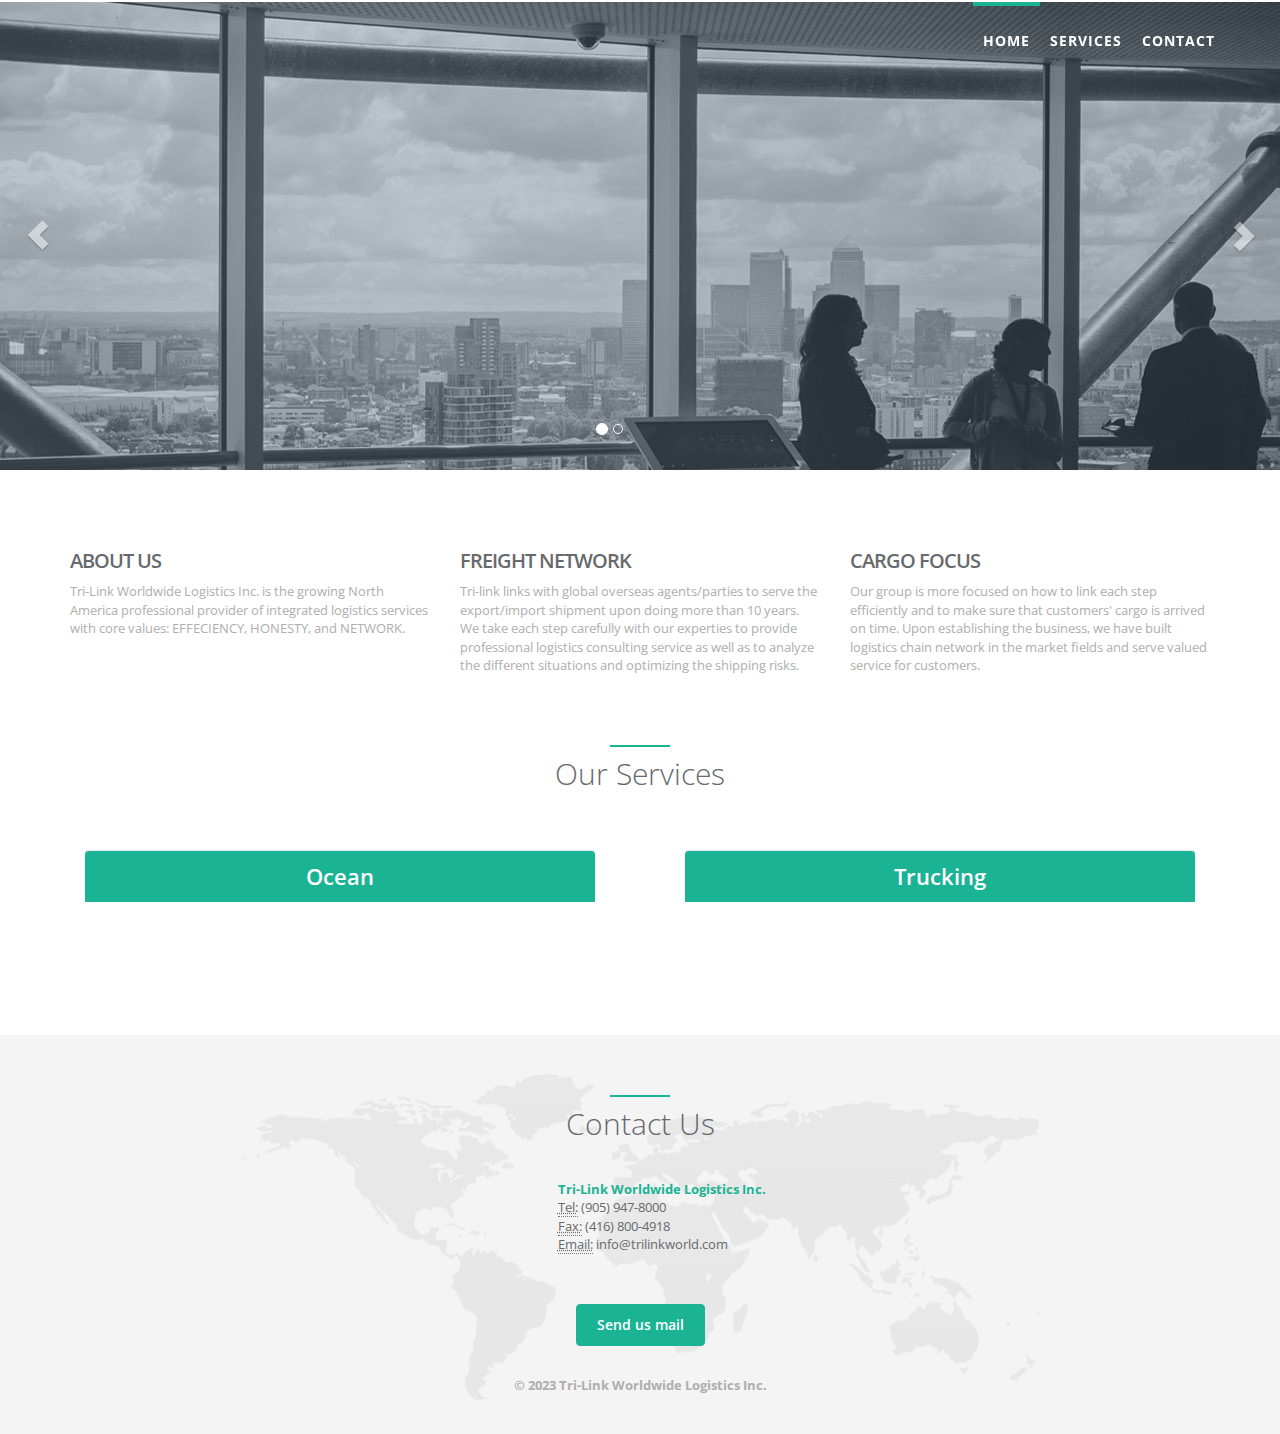
<file: index.html>
<!DOCTYPE html>
<html lang="en">
<head>
    <meta charset="utf-8">
    <meta http-equiv="X-UA-Compatible" content="IE=edge">
    <meta name="viewport" content="width=device-width, initial-scale=1">
    <meta name="description" content="">
    <meta name="author" content="">
    <!-- Add Your favicon here -->
    <!--<link rel="icon" href="img/favicon.ico">-->

    <title>Tri-Link</title>

    <!-- Bootstrap core CSS -->
    <link href="css/bootstrap.min.css" rel="stylesheet">

    <!-- Animation CSS -->
    <link href="css/animate.min.css" rel="stylesheet">

    <link href="font-awesome/css/font-awesome.min.css" rel="stylesheet">

    <!-- HTML5 shim and Respond.js for IE8 support of HTML5 elements and media queries -->
    <!--[if lt IE 9]>
    <script src="https://oss.maxcdn.com/html5shiv/3.7.2/html5shiv.min.js"></script>
    <script src="https://oss.maxcdn.com/respond/1.4.2/respond.min.js"></script>
    <![endif]-->

    <!-- Custom styles for this template -->
    <link href="css/style.css" rel="stylesheet">
</head>
<body id="page-top">
    <!-- Button trigger modal -->
    <!-- <button type="button" class="btn btn-primary btn-lg img-rounded" data-toggle="modal" data-target="#myModal0">
      Launch demo modal
    </button> -->

    <!-- Modal -->
    <div class="modal fade" id="myModal0" tabindex="-1" role="dialog" aria-labelledby="myModalLabel">
      <div class="modal-dialog" role="document">
        
        <div class="modal-content">
            <div class="modal-header">
                <button type="button" class="close" data-dismiss="modal" aria-label="Close"><span aria-hidden="true">&times;</span></button>
                <h4 class="modal-title" id="gridSystemModalLabel">Modal title</h4>
            </div>
            <div class="modal-body">
                    ......
            </div>
        </div>
      </div>
    </div>

    <div class="modal fade" id="myModal1" tabindex="-1" role="dialog" aria-labelledby="myModalLabel">
      <div class="modal-dialog" role="document">
        <div class="modal-content">
          <div class="modal-body">
                <button type="button" class="close" data-dismiss="modal" aria-label="Close"><span aria-hidden="true">&times;</span></button>
                <ul class="pricing-plan list-unstyled">
                    <li class="pricing-title">
                        Ocean
                    </li>
                    <li class="pricing-desc">
                        <strong>
                        Tri-Link handles inbound/outbound shipment, CL (full container load) and LCL (less container load),
                        door to door package service. We handle the shipment from port to port, 
                        and we are specialized in the exporting/importing from North America to Europe/Far East area,
                        from Far East to Canada/USA.
                        </strong>
                    </li>
                    <li class="pricing-price">
                        We offer special ocean rate for the following areas from/to:
                    </li>
                    <li>
                        Asia (China, Korea, India)
                    </li>
                    <li>
                        Europe lines
                    </li>
                    <li>
                        South America
                    </li>
                    <li>
                        Import/Export Shipment
                    </li>
                    <li>
                        Global network connections
                    </li>
                    <li>
                        Consolidation shipment (LCL services)    
                    </li>
                    <li>
                        Comercial Goods handling
                    </li>
                    <li>
                        Personal belongs ocean shipment handling
                    </li>
                    <li>
                        Express door to door service
                    </li>
                </ul>
          </div>
        </div>
      </div>
    </div>    
    <div class="modal fade" id="myModal2" tabindex="-1" role="dialog" aria-labelledby="myModalLabel">
      <div class="modal-dialog" role="document">
        <div class="modal-content">
          <div class="modal-body">
                <button type="button" class="close" data-dismiss="modal" aria-label="Close"><span aria-hidden="true">&times;</span></button>
                <ul class="pricing-plan list-unstyled">
                    <li class="pricing-title">
                        Trucking
                    </li>
                    <li class="pricing-desc">
                        <strong>
                       Tri-Link applies customer in secure trucking and delivery service. 
                       We do flat loading, container pick-up/drop-off, over size loads with reasonable timing and charges.
                       </strong>
                    </li>
                    <li class="pricing-price">
                        Main services:
                    </li>
                    <li>
                        GTA over night drop-off container/yard parking
                    </li>
                    <li>
                        Regular trucking service between USA and Canada
                    </li>
                    <li>
                        United States local trucking
                    </li>
                    <li>
                        Inbound trucking
                    </li>
                    <li>
                        Across Canada delivery (24/7)
                    </li>
                    <li>
                        Warehouse transfer trucking    
                    </li>
                    <li>
                        Special container service (REF, OPEN-TOP, 53')
                    </li>
                    <li>
                        Personal belongs/vehicle moving
                    </li>
                    <li>
                        Insurance coverage and certified
                    </li>
                </ul>
          </div>
        </div>
      </div>
    </div>    
    <div class="modal fade" id="myModal3" tabindex="-1" role="dialog" aria-labelledby="myModalLabel">
      <div class="modal-dialog" role="document">
        <div class="modal-content">
          <div class="modal-body">
                <button type="button" class="close" data-dismiss="modal" aria-label="Close"><span aria-hidden="true">&times;</span></button>
                <ul class="pricing-plan list-unstyled">
                    <li class="pricing-title">
                        Warehouse
                    </li>
                    <li class="pricing-desc">
                        <strong>
                        Tri-Link has its own warehouse for general storage service for LCL shipment and full container yard service.
                        Warehouse storage size is varied from CBS to container size, which fits with all storage use.
                        </strong>
                    </li>
                    <li class="pricing-price">
                        Main services:
                    </li>
                    <li>
                        General storage warehouse (24/7)
                    </li>
                    <li>
                        Shipment Bond warehouse
                    </li>
                    <li>
                        LCL shipment warehouse
                    </li>
                    <li>
                        Trucking load warehouse
                    </li>
                </ul>
          </div>
        </div>
      </div>
    </div>    
    <div class="modal fade" id="myModal4" tabindex="-1" role="dialog" aria-labelledby="myModalLabel">
      <div class="modal-dialog" role="document">
        <div class="modal-content">
          <div class="modal-body">
                <button type="button" class="close" data-dismiss="modal" aria-label="Close"><span aria-hidden="true">&times;</span></button>
                <ul class="pricing-plan list-unstyled">
                    <li class="pricing-title">
                        Brokerage
                    </li>
                    <li class="pricing-desc">
                        <strong>
                        Tri-Link has a team to work on each cargo/shipment for the customer clearance and brokerage for any shipment
                        that arrives in USA/Canada. We have had full range of knowledge by dealing all different cases during
                        pas years. Our consulting service is the best advice for your shipment by controlling the alternative situations happened.
                        </strong>
                    </li>
                    <li class="pricing-price">
                        Main services:
                    </li>
                    <li>
                        10 years Canada/USA customer clearance/brokerage services
                    </li>
                    <li>
                        Specialized in handling US board/Canada customer brokerage
                    </li>
                    <li>
                        Import/Export customer clear
                    </li>
                    <li>
                        Brokerage service consulting
                    </li>
                </ul>
          </div>
        </div>
      </div>
    </div>        


<div class="navbar-wrapper">
        <nav class="navbar navbar-default navbar-fixed-top" role="navigation">
            <div class="container">
                <div class="navbar-header page-scroll">
                    <button type="button" class="navbar-toggle collapsed" data-toggle="collapse" data-target="#navbar" aria-expanded="false" aria-controls="navbar">
                        <span class="sr-only">Toggle navigation</span>
                        <span class="icon-bar"></span>
                        <span class="icon-bar"></span>
                        <span class="icon-bar"></span>
                    </button>
                </div>
                <div id="navbar" class="navbar-collapse collapse">
                    <ul class="nav navbar-nav navbar-right">
                        <li><a class="page-scroll" href="#page-top">Home</a></li>
                        <li><a class="page-scroll" href="#pricing">Services</a></li>
                        <li><a class="page-scroll" href="#contact">Contact</a></li>
                    </ul>
                </div>
            </div>
        </nav>
</div>

<div id="inSlider" class="carousel slide carousel-fade" data-ride="carousel">
    <ol class="carousel-indicators">
        <li data-target="#inSlider" data-slide-to="0" class="active"></li>
        <li data-target="#inSlider" data-slide-to="1"></li>
    </ol>
    <div class="carousel-inner" role="listbox">
        <div class="item active">
            <!--div class="container">
                <div class="carousel-caption">                    
                </div>
                <div class="carousel-image wow zoomIn">
                    <img src="img/laptop.png" alt="laptop"/>
                </div>
            </div-->
            <!-- Set background for slide in css -->
            <div class="header-back one"></div>
        </div>
        <div class="item">
            <div class="container">
                <div class="carousel-caption blank">
                    
                </div>
            </div>
            <!-- Set background for slide in css -->
            <div class="header-back two"></div>
        </div>
    </div>
    <a class="left carousel-control" href="#inSlider" role="button" data-slide="prev">
        <span class="glyphicon glyphicon-chevron-left" aria-hidden="true"></span>
        <span class="sr-only">Previous</span>
    </a>
    <a class="right carousel-control" href="#inSlider" role="button" data-slide="next">
        <span class="glyphicon glyphicon-chevron-right" aria-hidden="true"></span>
        <span class="sr-only">Next</span>
    </a>
</div>


<section id="features" class="container services">
    <div class="row">
        <div class="col-sm-4">
            <h2>About Us</h2>
            <p>Tri-Link Worldwide Logistics Inc. is the growing North America professional provider of integrated logistics services with core values: EFFECIENCY, HONESTY, and NETWORK.</p>
        </div>
        <div class="col-sm-4">
            <h2>Freight Network</h2>
            <p>Tri-link links with global overseas agents/parties to serve the export/import shipment upon doing more than 10 years.
            We take each step carefully with our experties to provide professional logistics consulting service as well as to analyze the different situations and optimizing the shipping risks.</p>
        </div>
        <div class="col-sm-4">
            <h2>Cargo Focus</h2>
            <p>Our group is more focused on how to link each step efficiently and to make sure that customers' cargo is arrived on time.
            Upon establishing the business, we have built logistics chain network in the market fields and serve valued service for customers.</p>
        </div>
    </div>
</section>

<section id="pricing" class="pricing">
    <div class="container">
        <div class="row m-b-lg">
            <div class="col-lg-12 text-center">
                <div class="navy-line"></div>
                <h1>Our Services</h1>
            </div>
        </div>
        <div class="row">
            <div class="row">
                <div class="col-lg-6 col-md-6 col-sm-6 col-xs-6 wow zoomIn" data-toggle="modal" data-target="#myModal1">
                    <ul class="pricing-plan list-unstyled">
                        <li class="pricing-title">
                            Ocean
                        </li>                    
                    </ul>
                </div>

                <div class="col-lg-6 col-md-6 col-sm-6 col-xs-6 wow zoomIn" data-toggle="modal" data-target="#myModal2">
                    <ul class="pricing-plan list-unstyled">
                        <li class="pricing-title">
                            Trucking
                        </li>                    
                    </ul>
                </div>
            </div>
            <div class="row">
                <div class="col-lg-6 col-md-6 col-sm-6 col-xs-6 wow zoomIn" data-toggle="modal" data-target="#myModal3">
                    <ul class="pricing-plan list-unstyled">
                        <li class="pricing-title">
                            Warehouse
                        </li>                
                    </ul>
                </div>
                <div class="col-lg-6 col-md-6 col-sm-6 col-xs-6 wow zoomIn" data-toggle="modal" data-target="#myModal4">
                    <ul class="pricing-plan list-unstyled">
                        <li class="pricing-title">
                            Brokerage
                        </li>                    
                    </ul>
                </div> 
            </div>           
        </div>
    </div>

</section>

<section id="contact" class="gray-section contact">
    <div class="container">
        <div class="row m-b-lg">
            <div class="col-lg-12 text-center">
                <div class="navy-line"></div>
                <h1>Contact Us</h1>
            </div>
        </div>
        <div class="row m-b-lg">
            <div class="col-lg-3 col-lg-offset-5">
                <address>
                    <strong><span class="navy">Tri-Link Worldwide Logistics Inc.</span></strong><br/>                    
                    <abbr title="Phone">Tel:</abbr> (905) 947-8000<br/>
                    <abbr title="Fax">Fax:</abbr> (416) 800-4918<br/>
                    <abbr title="Email">Email:</abbr> info@trilinkworld.com
                </address>
            </div>
        </div>
        <div class="row">
            <div class="col-lg-12 text-center">
                <a href="mailto:info@trilinkworld.com" class="btn btn-primary">Send us mail</a>                
            </div>
        </div>
        <div class="row">
            <div class="col-lg-8 col-lg-offset-2 text-center m-t-lg m-b-lg">
                <p><strong>&copy; 2023 Tri-Link Worldwide Logistics Inc.</strong><br/></p>
            </div>
        </div>
    </div>
</section>

<script src="js/jquery-2.1.1.js"></script>
<script src="js/pace.min.js"></script>
<script src="js/bootstrap.min.js"></script>
<script src="js/classie.js"></script>
<script src="js/cbpAnimatedHeader.js"></script>
<script src="js/wow.min.js"></script>
<script src="js/inspinia.js"></script>
</body>
</html>
</file>
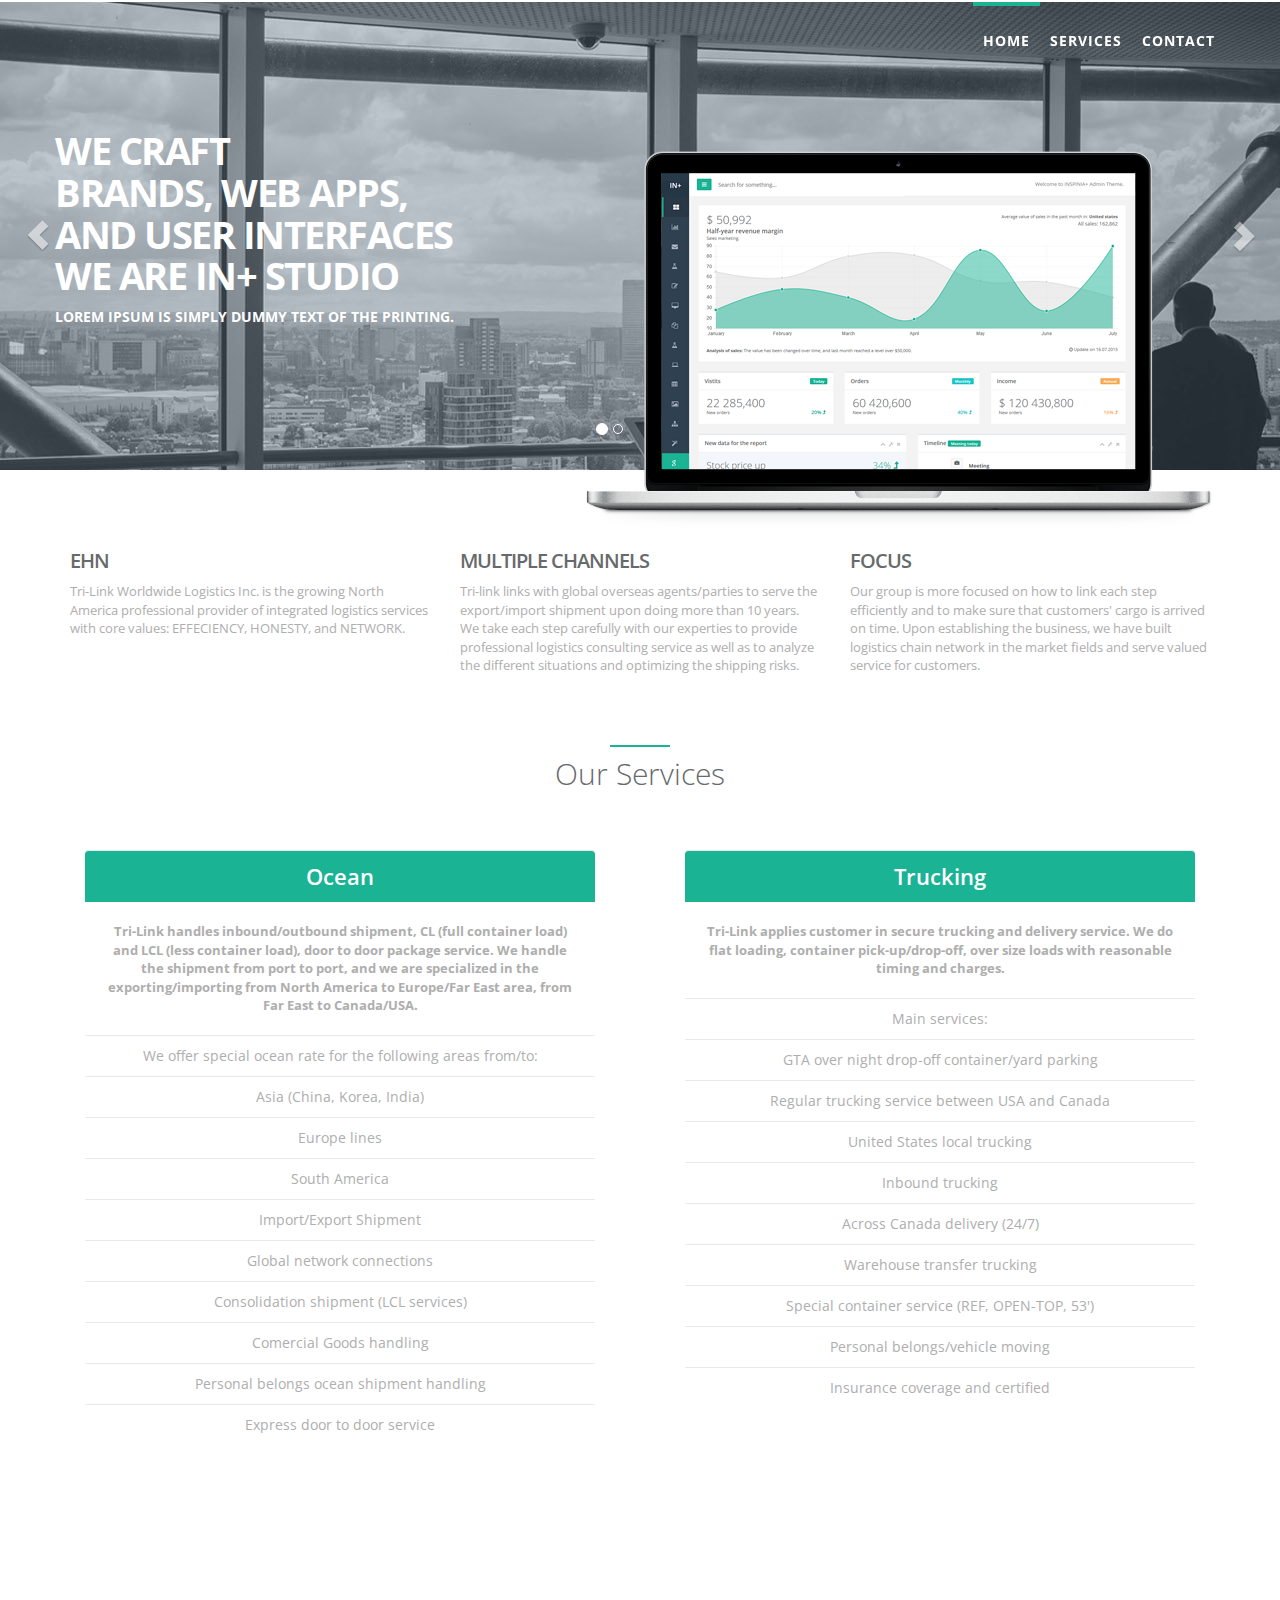
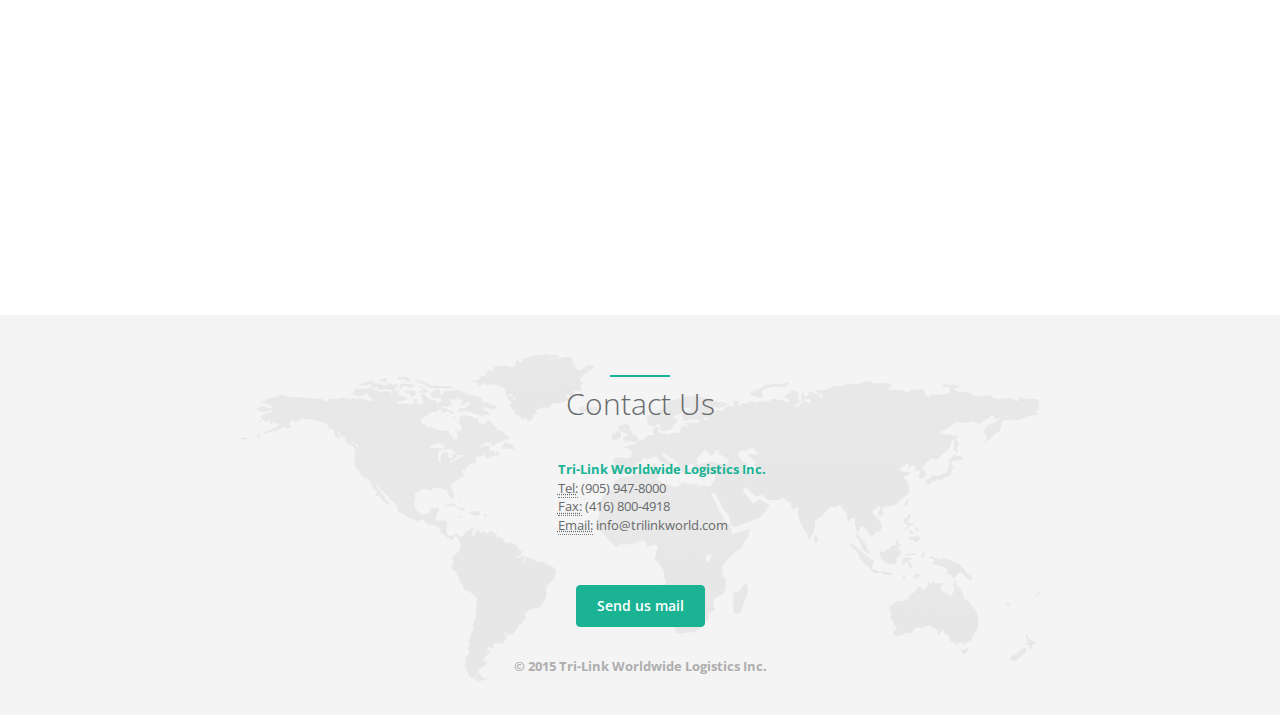
<file: index0.html>
<!DOCTYPE html>
<html lang="en">
<head>
    <meta charset="utf-8">
    <meta http-equiv="X-UA-Compatible" content="IE=edge">
    <meta name="viewport" content="width=device-width, initial-scale=1">
    <meta name="description" content="">
    <meta name="author" content="">
    <!-- Add Your favicon here -->
    <!--<link rel="icon" href="img/favicon.ico">-->

    <title>Tri-Link Worldwide Logistics</title>

    <!-- Bootstrap core CSS -->
    <link href="css/bootstrap.min.css" rel="stylesheet">

    <!-- Animation CSS -->
    <link href="css/animate.min.css" rel="stylesheet">

    <link href="font-awesome/css/font-awesome.min.css" rel="stylesheet">

    <!-- HTML5 shim and Respond.js for IE8 support of HTML5 elements and media queries -->
    <!--[if lt IE 9]>
    <script src="https://oss.maxcdn.com/html5shiv/3.7.2/html5shiv.min.js"></script>
    <script src="https://oss.maxcdn.com/respond/1.4.2/respond.min.js"></script>
    <![endif]-->

    <!-- Custom styles for this template -->
    <link href="css/style.css" rel="stylesheet">
</head>
<body id="page-top">
<div class="navbar-wrapper">
        <nav class="navbar navbar-default navbar-fixed-top" role="navigation">
            <div class="container">
                <div class="navbar-header page-scroll">
                    <button type="button" class="navbar-toggle collapsed" data-toggle="collapse" data-target="#navbar" aria-expanded="false" aria-controls="navbar">
                        <span class="sr-only">Toggle navigation</span>
                        <span class="icon-bar"></span>
                        <span class="icon-bar"></span>
                        <span class="icon-bar"></span>
                    </button>
                </div>
                <div id="navbar" class="navbar-collapse collapse">
                    <ul class="nav navbar-nav navbar-right">
                        <li><a class="page-scroll" href="#page-top">Home</a></li>
                        <li><a class="page-scroll" href="#pricing">Services</a></li>
                        <li><a class="page-scroll" href="#contact">Contact</a></li>
                    </ul>
                </div>
            </div>
        </nav>
</div>
<div id="inSlider" class="carousel slide carousel-fade" data-ride="carousel">
    <ol class="carousel-indicators">
        <li data-target="#inSlider" data-slide-to="0" class="active"></li>
        <li data-target="#inSlider" data-slide-to="1"></li>
    </ol>
    <div class="carousel-inner" role="listbox">
        <div class="item active">
            <div class="container">
                <div class="carousel-caption">
                    <h1>We craft<br/>
                        brands, web apps,<br/>
                        and user interfaces<br/>
                        we are IN+ studio</h1>
                    <p>Lorem Ipsum is simply dummy text of the printing.</p>
                </div>
                <div class="carousel-image wow zoomIn">
                    <img src="img/laptop.png" alt="laptop"/>
                </div>
            </div>
            <!-- Set background for slide in css -->
            <div class="header-back one"></div>
        </div>
        <div class="item">
            <div class="container">
                <div class="carousel-caption blank">
                    <h1>We create meaningful <br/> interfaces that inspire.</h1>
                    <p>Cras justo odio, dapibus ac facilisis in, egestas eget quam.</p>
                </div>
            </div>
            <!-- Set background for slide in css -->
            <div class="header-back two"></div>
        </div>
    </div>
    <a class="left carousel-control" href="#inSlider" role="button" data-slide="prev">
        <span class="glyphicon glyphicon-chevron-left" aria-hidden="true"></span>
        <span class="sr-only">Previous</span>
    </a>
    <a class="right carousel-control" href="#inSlider" role="button" data-slide="next">
        <span class="glyphicon glyphicon-chevron-right" aria-hidden="true"></span>
        <span class="sr-only">Next</span>
    </a>
</div>


<section id="features" class="container services">
    <div class="row">
        <div class="col-sm-4">
            <h2>EHN</h2>
            <p>Tri-Link Worldwide Logistics Inc. is the growing North America professional provider of integrated logistics services with core values: EFFECIENCY, HONESTY, and NETWORK.</p>
        </div>
        <div class="col-sm-4">
            <h2>Multiple Channels</h2>
            <p>Tri-link links with global overseas agents/parties to serve the export/import shipment upon doing more than 10 years.
            We take each step carefully with our experties to provide professional logistics consulting service as well as to analyze the different situations and optimizing the shipping risks.</p>
        </div>
        <div class="col-sm-4">
            <h2>Focus</h2>
            <p>Our group is more focused on how to link each step efficiently and to make sure that customers' cargo is arrived on time.
            Upon establishing the business, we have built logistics chain network in the market fields and serve valued service for customers.</p>
        </div>
    </div>
</section>

<section id="pricing" class="pricing">
    <div class="container">
        <div class="row m-b-lg">
            <div class="col-lg-12 text-center">
                <div class="navy-line"></div>
                <h1>Our Services</h1>
            </div>
        </div>
        <div class="row">
        <div class="row">
            <div class="col-lg-6 wow zoomIn">
                <ul class="pricing-plan list-unstyled">
                    <li class="pricing-title">
                        Ocean
                    </li>
                    <li class="pricing-desc">
                        <strong>
                        Tri-Link handles inbound/outbound shipment, CL (full container load) and LCL (less container load),
                        door to door package service. We handle the shipment from port to port, 
                        and we are specialized in the exporting/importing from North America to Europe/Far East area,
                        from Far East to Canada/USA.
                        </strong>
                    </li>
                    <li class="pricing-price">
                        We offer special ocean rate for the following areas from/to:
                    </li>
                    <li>
                        Asia (China, Korea, India)
                    </li>
                    <li>
                        Europe lines
                    </li>
                    <li>
                        South America
                    </li>
                    <li>
                        Import/Export Shipment
                    </li>
                    <li>
                        Global network connections
                    </li>
                    <li>
                        Consolidation shipment (LCL services)    
                    </li>
                    <li>
                        Comercial Goods handling
                    </li>
                    <li>
                        Personal belongs ocean shipment handling
                    </li>
                    <li>
                        Express door to door service
                    </li>
                </ul>
            </div>

            <div class="col-lg-6 wow zoomIn">
                <ul class="pricing-plan list-unstyled">
                    <li class="pricing-title">
                        Trucking
                    </li>
                    <li class="pricing-desc">
                        <strong>
                       Tri-Link applies customer in secure trucking and delivery service. 
                       We do flat loading, container pick-up/drop-off, over size loads with reasonable timing and charges.
                       </strong>
                    </li>
                    <li class="pricing-price">
                        Main services:
                    </li>
                    <li>
                        GTA over night drop-off container/yard parking
                    </li>
                    <li>
                        Regular trucking service between USA and Canada
                    </li>
                    <li>
                        United States local trucking
                    </li>
                    <li>
                        Inbound trucking
                    </li>
                    <li>
                        Across Canada delivery (24/7)
                    </li>
                    <li>
                        Warehouse transfer trucking    
                    </li>
                    <li>
                        Special container service (REF, OPEN-TOP, 53')
                    </li>
                    <li>
                        Personal belongs/vehicle moving
                    </li>
                    <li>
                        Insurance coverage and certified
                    </li>
                </ul>
            </div>
        </div>
        <div class="row">
            <div class="col-lg-6 wow zoomIn">
                <ul class="pricing-plan list-unstyled">
                    <li class="pricing-title">
                        Warehouse
                    </li>
                    <li class="pricing-desc">
                        <strong>
                        Tri-Link has its own warehouse for general storage service for LCL shipment and full container yard service.
                        Warehouse storage size is varied from CBS to container size, which fits with all storage use.
                        </strong>
                    </li>
                    <li class="pricing-price">
                        Main services:
                    </li>
                    <li>
                        General storage warehouse (24/7)
                    </li>
                    <li>
                        Shipment Bond warehouse
                    </li>
                    <li>
                        LCL shipment warehouse
                    </li>
                    <li>
                        Trucking load warehouse
                    </li>
                </ul>
            </div>
            <div class="col-lg-6 wow zoomIn">
                <ul class="pricing-plan list-unstyled">
                    <li class="pricing-title">
                        Brokerage
                    </li>
                    <li class="pricing-desc">
                        <strong>
                        Tri-Link has a team to work on each cargo/shipment for the customer clearance and brokerage for any shipment
                        that arrives in USA/Canada. We have had full range of knowledge by dealing all different cases during
                        pas years. Our consulting service is the best advice for your shipment by controlling the alternative situations happened.
                        </strong>
                    </li>
                    <li class="pricing-price">
                        Main services:
                    </li>
                    <li>
                        10 years Canada/USA customer clearance/brokerage services
                    </li>
                    <li>
                        Specialized in handling US board/Canada customer brokerage
                    </li>
                    <li>
                        Import/Export customer clear
                    </li>
                    <li>
                        Brokerage service consulting
                    </li>
                </ul>
            </div> 
        </div>           
        </div>
    </div>

</section>

<section id="contact" class="gray-section contact">
    <div class="container">
        <div class="row m-b-lg">
            <div class="col-lg-12 text-center">
                <div class="navy-line"></div>
                <h1>Contact Us</h1>
            </div>
        </div>
        <div class="row m-b-lg">
            <div class="col-lg-3 col-lg-offset-5">
                <address>
                    <strong><span class="navy">Tri-Link Worldwide Logistics Inc.</span></strong><br/>                    
                    <abbr title="Phone">Tel:</abbr> (905) 947-8000<br/>
                    <abbr title="Fax">Fax:</abbr> (416) 800-4918<br/>
                    <abbr title="Email">Email:</abbr> info@trilinkworld.com
                </address>
            </div>
        </div>
        <div class="row">
            <div class="col-lg-12 text-center">
                <a href="mailto:info@trilinkworld.com" class="btn btn-primary">Send us mail</a>                
            </div>
        </div>
        <div class="row">
            <div class="col-lg-8 col-lg-offset-2 text-center m-t-lg m-b-lg">
                <p><strong>&copy; 2015 Tri-Link Worldwide Logistics Inc.</strong><br/></p>
            </div>
        </div>
    </div>
</section>

<script src="js/jquery-2.1.1.js"></script>
<script src="js/pace.min.js"></script>
<script src="js/bootstrap.min.js"></script>
<script src="js/classie.js"></script>
<script src="js/cbpAnimatedHeader.js"></script>
<script src="js/wow.min.js"></script>
<script src="js/inspinia.js"></script>
</body>
</html>
</file>
<file: css/style.css>
@import url("//fonts.googleapis.com/css?family=Open+Sans:300,400,600,700&amp;lang=en");
/*
 *
 *   INSPINIA Landing Page - Responsive Admin Theme
 *   Copyright 2014 Webapplayers.com
 *
*/
/* GLOBAL STYLES
-------------------------------------------------- */
body {
  color: #676a6c;
  font-family: 'Open Sans', helvetica, arial, sans-serif;
}
span.navy {
  color: #1ab394;
}
p.text-color {
  color: #676a6c;
}
a.navy-link {
  color: #1ab394;
  text-decoration: none;
}
a.navy-link:hover {
  color: #17a185;
}
section p {
  color: #aeaeae;
  font-size: 13px;
}
address {
  font-size: 13px;
}
h1 {
  margin-top: 10px;
  font-size: 30px;
  font-weight: 200;
}
.navy-line {
  width: 60px;
  height: 1px;
  margin: 60px auto 0;
  border-bottom: 2px solid #1ab394;
}
/* CUSTOMIZE THE NAVBAR
-------------------------------------------------- */
.navbar-wrapper {
  position: absolute;
  top: 0;
  right: 0;
  left: 0;
  z-index: 20;
}
/* Flip around the padding for proper display in narrow viewports */
.navbar-wrapper > .container {
  padding-right: 0;
  padding-left: 0;
}
.navbar-wrapper .navbar {
  padding-right: 15px;
  padding-left: 15px;
}
.navbar-default.navbar-scroll {
  background-color: #fff;
  border-color: #fff;
  padding: 15px 0;
}
.navbar-default {
  background-color: transparent;
  border-color: transparent;
  transition: all 0.3s ease-in-out 0s;
}
.navbar-default .nav li a {
  color: #fff;
  font-family: 'Open Sans', helvetica, arial, sans-serif;
  font-weight: 700;
  letter-spacing: 1px;
  text-transform: uppercase;
}
.navbar-nav > li > a {
  padding-top: 25px;
  border-top: 6px solid transparent;
}
.navbar-default .navbar-nav > .active > a,
.navbar-default .navbar-nav > .active > a:hover {
  background: transparent;
  color: #fff;
  border-top: 6px solid #1ab394;
}
.navbar-default .navbar-nav > li > a:hover {
  color: #1ab394;
}
.navbar-default .navbar-nav > .active > a:focus {
  background: transparent;
  color: #fff;
}
.navbar-default.navbar-scroll .navbar-nav > .active > a:focus {
  background: transparent;
  color: inherit;
}
.navbar-default .navbar-brand:hover,
.navbar-default .navbar-brand:focus {
  background: #17a185;
  color: #fff;
}
.navbar-default .navbar-brand {
  color: #fff;
  height: auto;
  display: block;
  font-size: 14px;
  background: #1ab394;
  padding: 15px 20px 15px 20px;
  border-radius: 0 0px 5px 5px;
  font-weight: 700;
  transition: all 0.3s ease-in-out 0s;
}
.navbar-scroll.navbar-default .nav li a {
  color: #676a6c;
}
.navbar-scroll.navbar-default .nav li a:hover {
  color: #1ab394;
}
.navbar-wrapper .navbar.navbar-scroll {
  padding-top: 0;
  padding-bottom: 5px;
  border-bottom: 1px solid #e7eaec;
  border-radius: 0;
}
.nav > li > a {
  padding: 25px 10px 15px 10px;
}
.navbar-scroll .navbar-nav > li > a {
  padding: 20px 10px;
}
.navbar.navbar-scroll .navbar-brand {
  margin-top: 15px;
  border-radius: 5px;
  font-size: 12px;
  padding: 10px;
  height: auto;
}
/* BACKGROUNDS SLIDER
-------------------------------------------------- */
.header-back {
  height: 470px;
  width: 100%;
}
.header-back.one {
  background: url('../img/header_one.jpg') 50% 0 no-repeat;
}
.header-back.two {
  background: url('../img/header_3.jpg') 50% 0 no-repeat;
}
/* CUSTOMIZE THE CAROUSEL
-------------------------------------------------- */
/* Carousel base class */
.carousel {
  height: 470px;
}
/* Since positioning the image, we need to help out the caption */
.carousel-caption {
  z-index: 10;
}
/* Declare heights because of positioning of img element */
.carousel .item {
  height: 470px;
  background-color: #777;
}
.carousel-inner > .item > img {
  position: absolute;
  top: 0;
  left: 0;
  min-width: 100%;
  height: 470px;
}
.carousel-fade .carousel-inner .item {
  opacity: 0;
  -webkit-transition-property: opacity;
  transition-property: opacity;
}
.carousel-fade .carousel-inner .active {
  opacity: 1;
}
.carousel-fade .carousel-inner .active.left,
.carousel-fade .carousel-inner .active.right {
  left: 0;
  opacity: 0;
  z-index: 1;
}
.carousel-fade .carousel-inner .next.left,
.carousel-fade .carousel-inner .prev.right {
  opacity: 1;
}
.carousel-fade .carousel-control {
  z-index: 2;
}
.carousel-control.left,
.carousel-control.right {
  background: none;
}
.carousel-control {
  width: 6%;
}
.carousel-inner .container {
  position: relative;
}
.carousel-inner {
  overflow: visible;
}
.carousel-caption {
  position: absolute;
  top: 100px;
  left: 0;
  bottom: auto;
  right: auto;
  text-align: left;
}
.carousel-caption {
  position: absolute;
  top: 100px;
  left: 0;
  bottom: auto;
  right: auto;
  text-align: left;
}
.carousel-caption.blank {
  top: 140px;
}
.carousel-image {
  position: absolute;
  right: 10px;
  top: 150px;
}
.carousel-indicators {
  padding-right: 60px;
}
.carousel-caption h1 {
  font-weight: 700;
  font-size: 38px;
  text-transform: uppercase;
  text-shadow: none;
  letter-spacing: -1.5px;
}
.carousel-caption p {
  font-weight: 700;
  text-transform: uppercase;
  text-shadow: none;
}
.caption-link {
  color: #fff;
  margin-left: 10px;
  text-transform: capitalize;
  font-weight: 400;
}
.caption-link:hover {
  text-decoration: none;
  color: inherit;
}
/* Sections
------------------------- */
.services {
  padding-top: 60px;
}
.services h2 {
  font-size: 20px;
  letter-spacing: -1px;
  font-weight: 600;
  text-transform: uppercase;
}
.features-block {
  margin-top: 40px;
}
.features-text {
  margin-top: 40px;
}
.features small {
  color: #1ab394;
}
.features h2 {
  font-size: 18px;
  margin-top: 5px;
}
.features-text-alone {
  margin: 40px 0;
}
.features-text-alone h1 {
  font-weight: 200;
}
.features-icon {
  color: #1ab394;
  font-size: 40px;
}
.navy-section {
  margin-top: 60px;
  background: #1ab394;
  color: #fff;
  padding: 20px 0;
}
.gray-section {
  background: #f4f4f4;
  margin-top: 60px;
}
.team-member {
  text-align: center;
}
.team-member img {
  margin: auto;
}
.social-icon a {
  background: #1ab394;
  color: #fff;
  padding: 4px 8px;
  height: 28px;
  width: 28px;
  display: block;
  border-radius: 50px;
}
.social-icon a:hover {
  background: #17a185;
}
.img-small {
  height: 88px;
  width: 88px;
}
.pricing-plan {
  margin: 20px 30px 0 30px;
  border-radius: 4px;
}
.pricing-plan.selected {
  transform: scale(1.1);
  background: #f4f4f4 ;
}
.pricing-plan li {
  padding: 10px 16px;
  border-top: 1px solid #e7eaec;
  text-align: center;
  color: #aeaeae;
}
.pricing-plan .pricing-price span {
  font-weight: 700;
  color: #1ab394;
}
li.pricing-desc {
  font-size: 13px;
  border-top: none;
  padding: 20px 16px ;
}
li.pricing-title {
  background: #1ab394;
  color: #fff;
  padding: 10px;
  border-radius: 4px 4px 0 0;
  font-size: 22px;
  font-weight: 600;
}
.testimonials {
  padding-top: 40px;
  padding-bottom: 60px;
  background-color: #1ab394;
  background-image: url('../img/avatar_all.png');
}
.big-icon {
  font-size: 56px;
}
.features .big-icon {
  color: #1ab394;
}
.contact {
  background-image: url('../img/word_map.png');
  background-position: 50% 50%;
  background-repeat: no-repeat;
  margin-top: 60px;
}
/* Buttons - only primary custom button
------------------------- */
.btn-primary.btn-outline:hover,
.btn-success.btn-outline:hover,
.btn-info.btn-outline:hover,
.btn-warning.btn-outline:hover,
.btn-danger.btn-outline:hover {
  color: #fff;
}
.btn-primary {
  background-color: #1ab394;
  border-color: #1ab394;
  color: #FFFFFF;
  font-size: 14px;
  padding: 10px 20px;
  font-weight: 600;
}
.btn-primary:hover,
.btn-primary:focus,
.btn-primary:active,
.btn-primary.active,
.open .dropdown-toggle.btn-primary {
  background-color: #18a689;
  border-color: #18a689;
  color: #FFFFFF;
}
.btn-primary:active,
.btn-primary.active,
.open .dropdown-toggle.btn-primary {
  background-image: none;
}
.btn-primary.disabled,
.btn-primary.disabled:hover,
.btn-primary.disabled:focus,
.btn-primary.disabled:active,
.btn-primary.disabled.active,
.btn-primary[disabled],
.btn-primary[disabled]:hover,
.btn-primary[disabled]:focus,
.btn-primary[disabled]:active,
.btn-primary.active[disabled],
fieldset[disabled] .btn-primary,
fieldset[disabled] .btn-primary:hover,
fieldset[disabled] .btn-primary:focus,
fieldset[disabled] .btn-primary:active,
fieldset[disabled] .btn-primary.active {
  background-color: #1dc5a3;
  border-color: #1dc5a3;
}
/* RESPONSIVE CSS
-------------------------------------------------- */
@media (min-width: 768px) {
  /* Navbar positioning foo */
  .navbar-wrapper {
    margin-top: 20px;
  }
  .navbar-wrapper .container {
    padding-right: 15px;
    padding-left: 15px;
  }
  .navbar-wrapper .navbar {
    padding-right: 0;
    padding-left: 0;
  }
  /* The navbar becomes detached from the top, so we round the corners */
  .navbar-wrapper .navbar {
    border-radius: 4px;
  }
  /* Bump up size of carousel content */
  .carousel-caption p {
    margin-bottom: 20px;
    font-size: 14px;
    line-height: 1.4;
  }
  .featurette-heading {
    font-size: 50px;
  }
}
@media (max-width: 992px) {
  .carousel-image {
    display: none;
  }
}
@media (max-width: 768px) {
  .carousel-caption,
  .carousel-caption.blank {
    left: 5%;
    top: 80px;
  }
  .carousel-caption h1 {
    font-size: 28px;
  }
  .navbar.navbar-scroll .navbar-brand {
    margin-top: 6px;
  }
  .navbar-default {
    background-color: #fff;
    border-color: #fff;
    padding: 15px 0;
  }
  .navbar-default .navbar-nav > .active > a:focus {
    background: transparent;
    color: inherit;
  }
  .navbar-default .nav li a {
    color: #676a6c;
  }
  .navbar-default .nav li a:hover {
    color: #1ab394;
  }
  .navbar-wrapper .navbar {
    padding-top: 0;
    padding-bottom: 5px;
    border-bottom: 1px solid #e7eaec;
    border-radius: 0;
  }
  .nav > li > a {
    padding: 25px 10px 15px 10px;
  }
  .navbar-nav > li > a {
    padding: 20px 10px;
  }
  .navbar .navbar-brand {
    margin-top: 6px;
    border-radius: 5px;
    font-size: 12px;
    padding: 10px;
    height: auto;
  }
  .navbar-wrapper .navbar {
    padding-left: 15px;
    padding-right: 5px;
  }
  .navbar-default .navbar-nav > .active > a,
  .navbar-default .navbar-nav > .active > a:hover {
    color: inherit;
  }
  .carousel-control {
    display: none;
  }
}
@media (min-width: 992px) {
  .featurette-heading {
    margin-top: 120px;
  }
}
/* MARGINS & PADDINGS
-------------------------------------------------- */
.p-xxs {
  padding: 5px;
}
.p-xs {
  padding: 10px;
}
.p-sm {
  padding: 15px;
}
.p-m {
  padding: 20px;
}
.p-md {
  padding: 25px;
}
.p-lg {
  padding: 30px;
}
.p-xl {
  padding: 40px;
}
.m-xxs {
  margin: 2px 4px;
}
.m-xs {
  margin: 5px;
}
.m-sm {
  margin: 10px;
}
.m {
  margin: 15px;
}
.m-md {
  margin: 20px;
}
.m-lg {
  margin: 30px;
}
.m-xl {
  margin: 50px;
}
.m-n {
  margin: 0 !important;
}
.m-l-none {
  margin-left: 0;
}
.m-l-xs {
  margin-left: 5px;
}
.m-l-sm {
  margin-left: 10px;
}
.m-l {
  margin-left: 15px;
}
.m-l-md {
  margin-left: 20px;
}
.m-l-lg {
  margin-left: 30px;
}
.m-l-xl {
  margin-left: 40px;
}
.m-l-n-xxs {
  margin-left: -1px;
}
.m-l-n-xs {
  margin-left: -5px;
}
.m-l-n-sm {
  margin-left: -10px;
}
.m-l-n {
  margin-left: -15px;
}
.m-l-n-md {
  margin-left: -20px;
}
.m-l-n-lg {
  margin-left: -30px;
}
.m-l-n-xl {
  margin-left: -40px;
}
.m-t-none {
  margin-top: 0;
}
.m-t-xxs {
  margin-top: 1px;
}
.m-t-xs {
  margin-top: 5px;
}
.m-t-sm {
  margin-top: 10px;
}
.m-t {
  margin-top: 15px;
}
.m-t-md {
  margin-top: 20px;
}
.m-t-lg {
  margin-top: 30px;
}
.m-t-xl {
  margin-top: 40px;
}
.m-t-n-xxs {
  margin-top: -1px;
}
.m-t-n-xs {
  margin-top: -5px;
}
.m-t-n-sm {
  margin-top: -10px;
}
.m-t-n {
  margin-top: -15px;
}
.m-t-n-md {
  margin-top: -20px;
}
.m-t-n-lg {
  margin-top: -30px;
}
.m-t-n-xl {
  margin-top: -40px;
}
.m-r-none {
  margin-right: 0;
}
.m-r-xxs {
  margin-right: 1px;
}
.m-r-xs {
  margin-right: 5px;
}
.m-r-sm {
  margin-right: 10px;
}
.m-r {
  margin-right: 15px;
}
.m-r-md {
  margin-right: 20px;
}
.m-r-lg {
  margin-right: 30px;
}
.m-r-xl {
  margin-right: 40px;
}
.m-r-n-xxs {
  margin-right: -1px;
}
.m-r-n-xs {
  margin-right: -5px;
}
.m-r-n-sm {
  margin-right: -10px;
}
.m-r-n {
  margin-right: -15px;
}
.m-r-n-md {
  margin-right: -20px;
}
.m-r-n-lg {
  margin-right: -30px;
}
.m-r-n-xl {
  margin-right: -40px;
}
.m-b-none {
  margin-bottom: 0;
}
.m-b-xxs {
  margin-bottom: 1px;
}
.m-b-xs {
  margin-bottom: 5px;
}
.m-b-sm {
  margin-bottom: 10px;
}
.m-b {
  margin-bottom: 15px;
}
.m-b-md {
  margin-bottom: 20px;
}
.m-b-lg {
  margin-bottom: 30px;
}
.m-b-xl {
  margin-bottom: 40px;
}
.m-b-n-xxs {
  margin-bottom: -1px;
}
.m-b-n-xs {
  margin-bottom: -5px;
}
.m-b-n-sm {
  margin-bottom: -10px;
}
.m-b-n {
  margin-bottom: -15px;
}
.m-b-n-md {
  margin-bottom: -20px;
}
.m-b-n-lg {
  margin-bottom: -30px;
}
.m-b-n-xl {
  margin-bottom: -40px;
}
.space-15 {
  margin: 15px 0;
}
.space-20 {
  margin: 20px 0;
}
.space-25 {
  margin: 25px 0;
}
.space-30 {
  margin: 30px 0;
}
/* PACE PLUGIN
-------------------------------------------------- */
.pace .pace-progress {
  background: #fff;
  position: fixed;
  z-index: 2000;
  top: 0;
  left: 0;
  height: 2px;
  -webkit-transition: width 1s;
  -moz-transition: width 1s;
  -o-transition: width 1s;
  transition: width 1s;
}
.pace-inactive {
  display: none;
}
</file>
